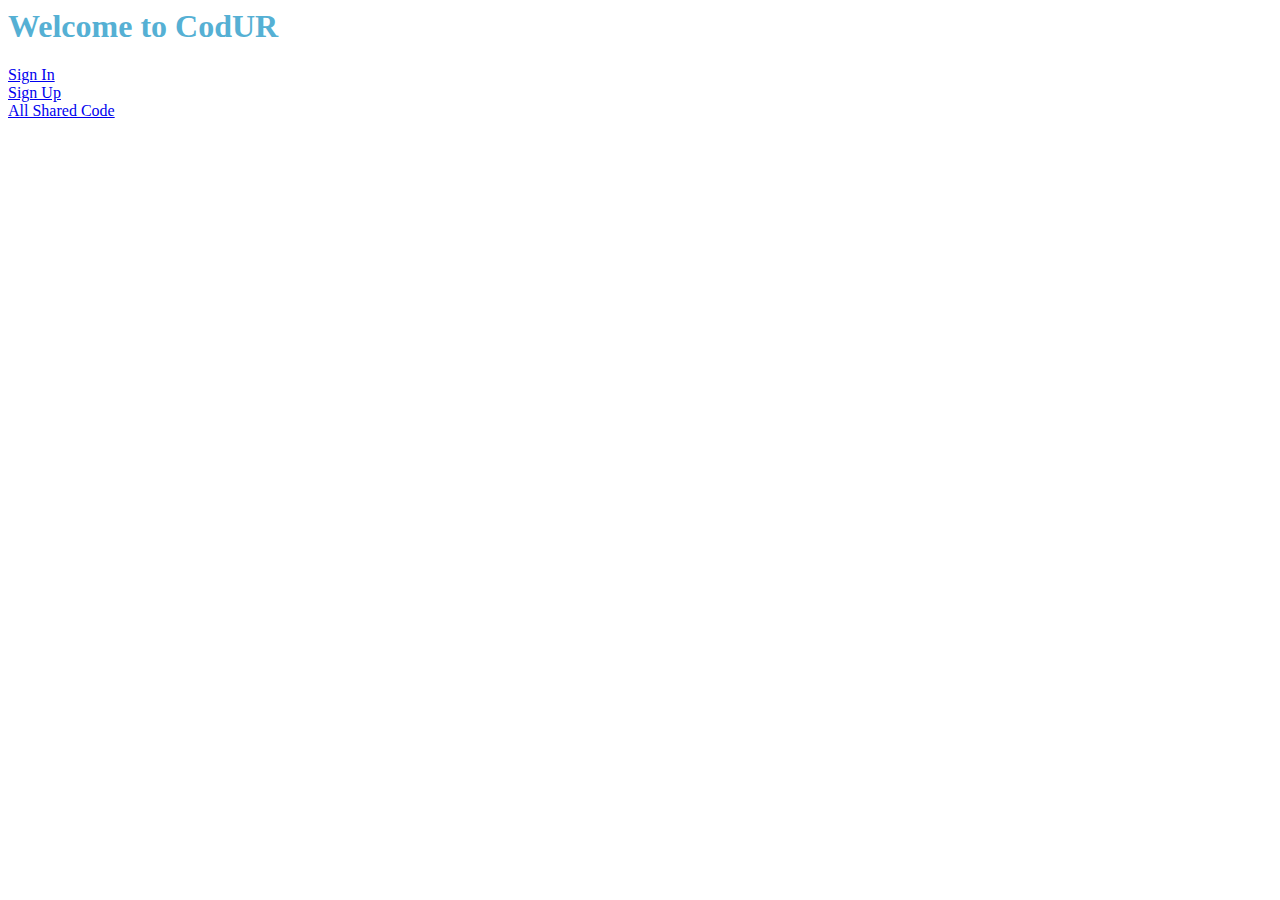
<file: index.html>
<!--
codUR
 -->


<html>
<head>
<LINK rel="stylesheet" type="text/css"
     href="style.css" title="Default Styles" media="screen">
<title>
codUR

</title></head>
<body>
<h1>Welcome to CodUR</h1>

 <a href="signin.html">Sign In</a> 
<br/>
 <a href="signup.html">Sign Up</a> 
<br/>
 <a href="postedcode.html">All Shared Code</a> 
</body>
</html>
</file>
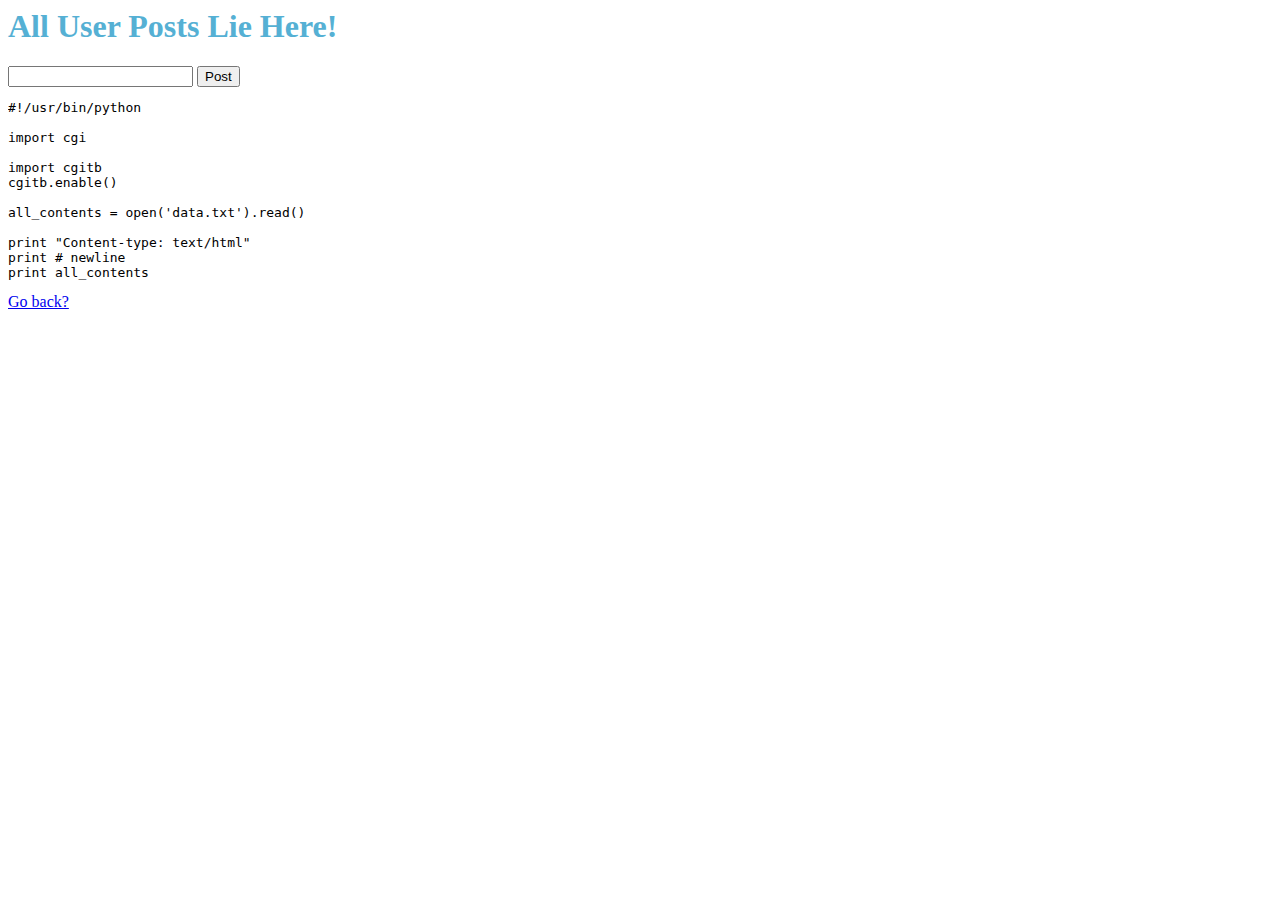
<file: postedcode.html>
<html>

<head>

<LINK rel="stylesheet" type="text/css"
     href="style.css" title="Default Styles" media="screen">

<title>All Shared Code</title>

<script src="http://code.jquery.com/jquery-1.11.1.min.js"></script>
<script type="text/javascript">

		                   

$(document).ready(function() {

  //$("postedcontent").load("cgi-bin/data.txt");
  
      	$.ajax(
   	   	{
        	url: "cgi-bin/fileprintmain.py",
        	type: "GET",
        	dataType: "text",
        	success: function(dat) {
          		$("#postedcontent").html(dat);
        		},
      		}
    	);

  $("#postButton").click(function() {
  
     x = document.getElementById("CodeInput").value;
	
    if (!(x == null || x == "")) {

    	$.ajax(
   	   	{
        	url: "cgi-bin/fileprint.py",
        	type: "POST",
        	data: 	{
                	code: $("#CodeInput").val()
              		},
        	dataType: "text",
        	success: function(dat) {
          		$("#postedcontent").html(dat);
        		},
      		}
    	);
  }
  else {
 		alert("Empty Submission");
	}
  });
});
 

</script>
</head>

<body>


<h1>All User Posts Lie Here!</h1>

<input type="text" id="CodeInput"/>
<button id="postButton">Post</button>

<pre id="postedcontent"></pre>

<a href="index.html">Go back?</a>

</body>

</html>
</file>
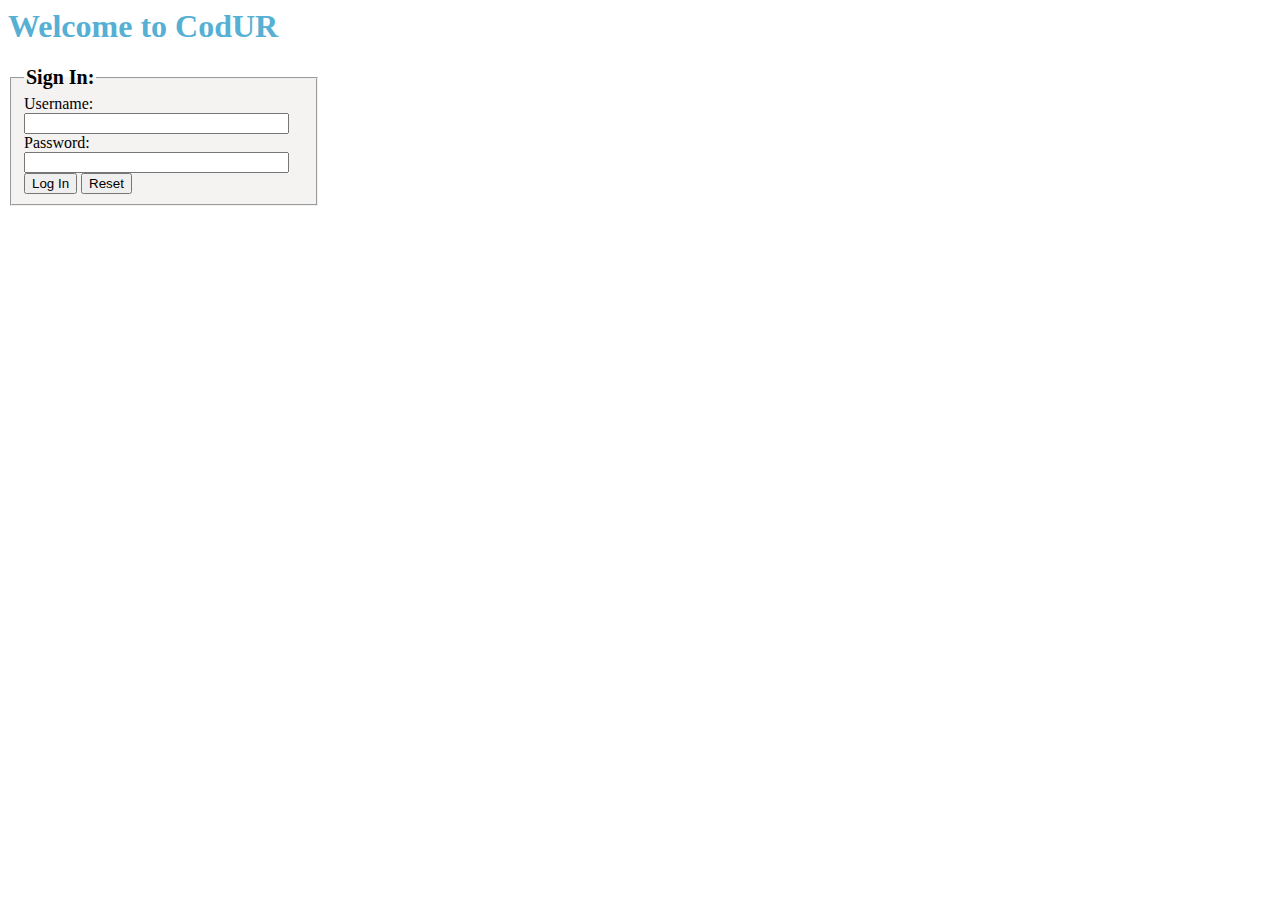
<file: signin.html>
<!--
codUR
 -->


<html>
<head>
<LINK rel="stylesheet" type="text/css"
     href="style.css" title="Default Styles" media="screen">
<title>
codUR

</title></head>
<body>
<h1>Welcome to CodUR</h1>

<form method="post" action="cgi-bin/signin.py">


<fieldset>
<legend>Sign In:</legend>

Username: <input name="user_name" type=text size="30"/>
<br/>
Password: <input name="p_word" type=text size="30"/>
<br/>
<input type="submit" value="Log In"/> <input type="Reset"/>

</form>
</fieldset>
</body>
</html>
</file>
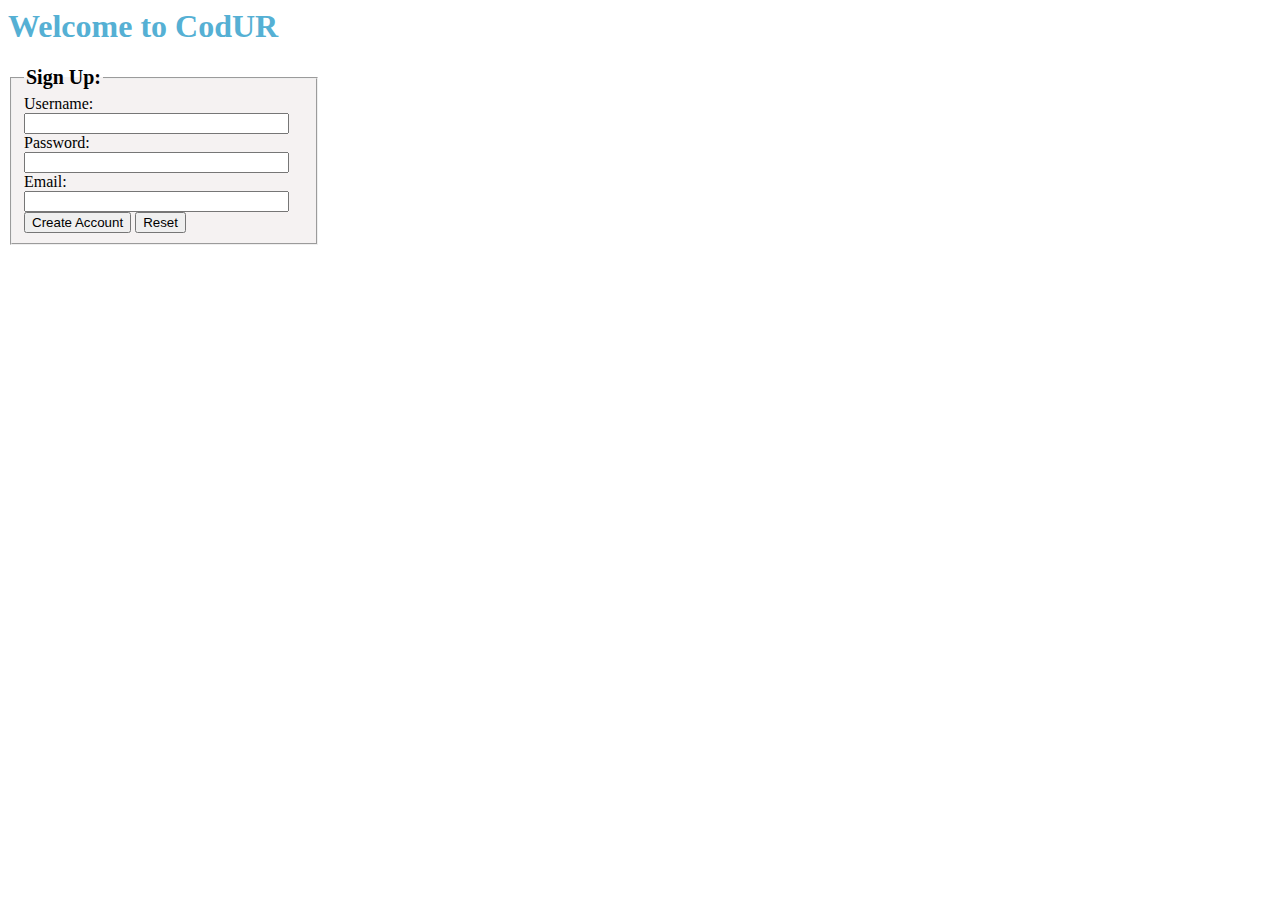
<file: signup.html>
<!--
codUR
 -->


<html>
<head>
<LINK rel="stylesheet" type="text/css"
     href="style.css" title="Default Styles" media="screen">
<title>
codUR

</title></head>
<body>
<h1>Welcome to CodUR</h1>

<form method="post" action="cgi-bin/signup.py">
<fieldset>
<legend>Sign Up:</legend>

Username: <input name="user_name" type=text size="30"/>
<br/>
Password: <input name="p_word" type=text size="30"/>
<br/>
Email: <input name="e_mail" type=text size="30"/>
<br/>
<input type="submit" value="Create Account"/> <input type="Reset"/>

</form>
</fieldset>


</body>
</html>
</file>
<file: style.css>
legend { 

    font-size:20px; 
    font-weight:bold    
} 

h1 {
   	color: #55B0D4;
   	font-family: ""Arial Black", Gadget, sans-serif;
} 

fieldset{
 	width: 280px; 
 	background-color:#F5F2F2;
 }
</file>
